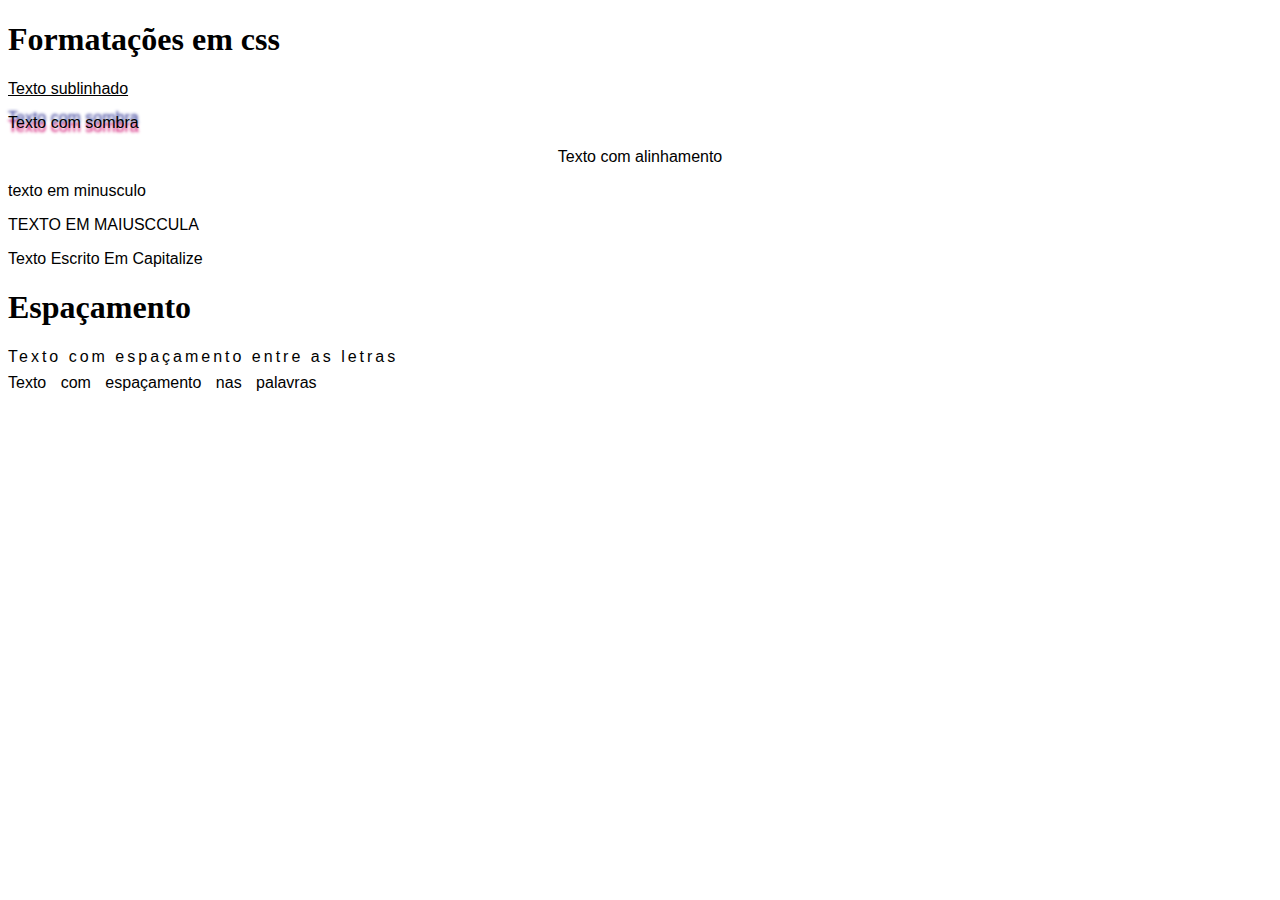
<file: aula_11/index.html>
<!DOCTYPE html>
<html lang="en">
<head>
    <meta charset="UTF-8">
    <meta name="viewport" content="width=device-width, initial-scale=1.0">
    <title>Document</title>

    <style>

        p { 
            font-family: Impact, Haettenschweiler, 'Arial Narrow Bold', sans-serif;
        }

        .sublinhado {
            text-decoration-line: underline;
        }

        .sombra {
            text-shadow: 0px 4px 3px rgb(207, 11, 109), 0px -5px 3px rgb(49, 55, 150); 
        }

        .alinhamento {
            text-align: center;
        }

        .minuscula {
            text-transform: lowercase;
        }

        .maiuscula { 
            text-transform: uppercase;
        }

        .maiuscula {
            text-transform: uppercase;
        }

        .capitalize {
            text-transform: capitalize;
        }

        .espacamento-letras {
            letter-spacing: 3px;
        }

        .espacamento-palavras {
            word-spacing: 10px;
        }

        .espacamento-palavras {
            line-height: 1.5px;
        }


    </style>
</head>
<body>
    
    <h1>Formatações em css </h1>

    <p class="sublinhado">Texto sublinhado</p>
    <p class="sublinhado"></p>
    <p id="sublinhado"></p>
    <p class="sombra">Texto com sombra</p>
    <p class="alinhamento">Texto com alinhamento</p>
    <p class="minuscula">Texto em minusculo</p>
    <p class="maiuscula">Texto em maiusccula</p>
    <p class="capitalize">Texto escrito em capitalize</p>

    <h1>Espaçamento</h1>

    <p class="espacamento-letras">Texto com espaçamento entre as letras </p>
    <p class="espacamento-palavras">Texto com espaçamento nas palavras </p>





</body> 
<html>
</file>
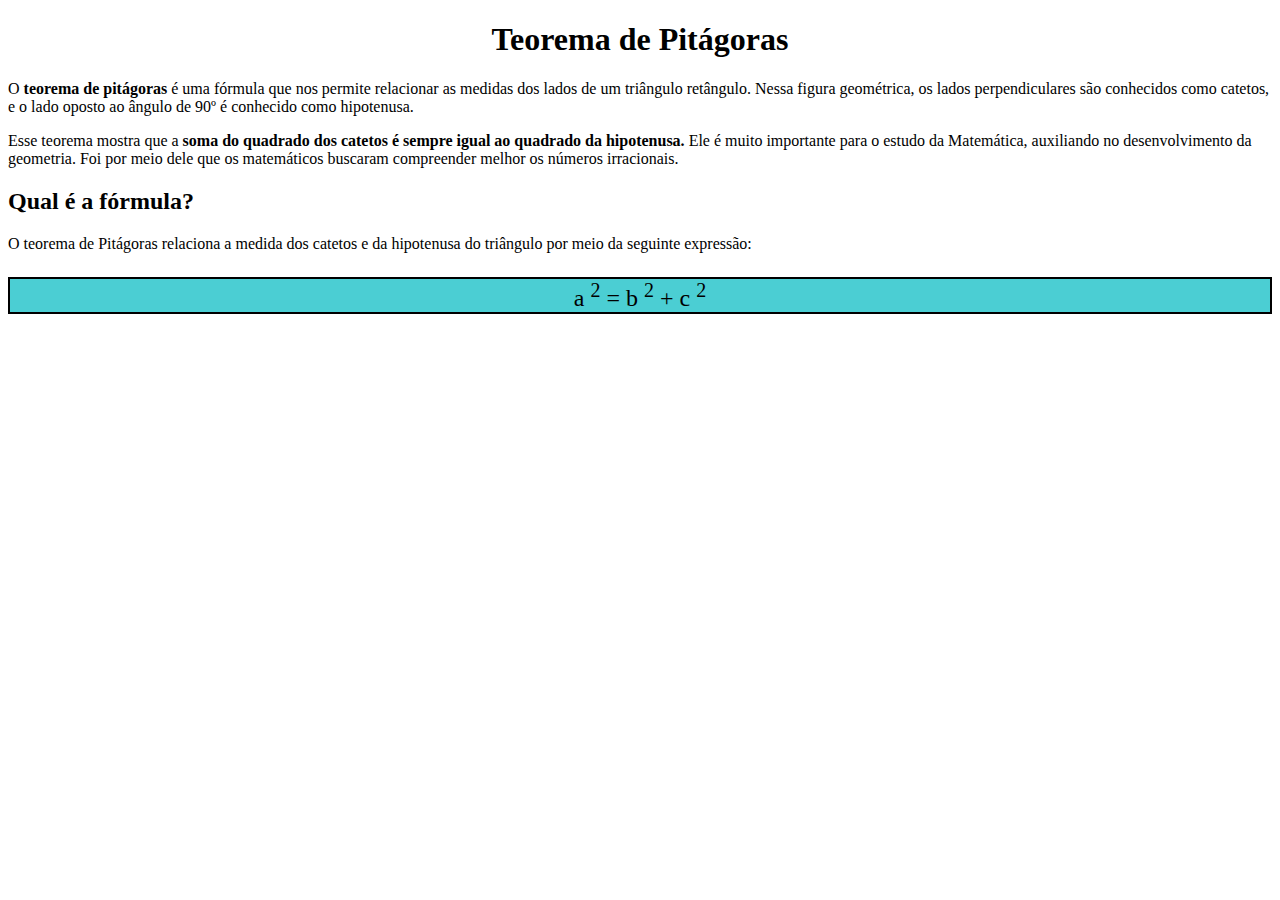
<file: aula_12/index.html>
<!DOCTYPE html>
<html lang="en">
<head>
    <meta charset="UTF-8">
    <meta name="viewport" content="width=device-width, initial-scale=1.0">
    <title>Document</title>
    <link rel="stylesheet" href="./css-externo.css">

</head>
<body>
    <h1 class="titulo"> Teorema de Pitágoras</h1>

    <p>O <strong>teorema de pitágoras</strong> é uma fórmula que nos permite relacionar as medidas dos lados de um triângulo retângulo. Nessa figura geométrica, os lados perpendiculares são conhecidos como catetos, e o lado oposto ao ângulo de 90º é conhecido como hipotenusa. </p> 
    <p>Esse teorema mostra que a <strong>soma do quadrado dos catetos é sempre igual ao quadrado da hipotenusa.</strong> Ele é muito importante para o estudo da Matemática, auxiliando no desenvolvimento da geometria. Foi por meio dele que os matemáticos buscaram compreender melhor os números irracionais.</p>
    <h2> Qual é a fórmula?</h2>
    <p>O teorema de Pitágoras relaciona a medida dos catetos e da hipotenusa do triângulo por meio da seguinte expressão: </p>
    <p class="quadro">a <sup>2</sup> = b <sup>2</sup> + c <sup>2</sup></p>


</body>
</html>
</file>
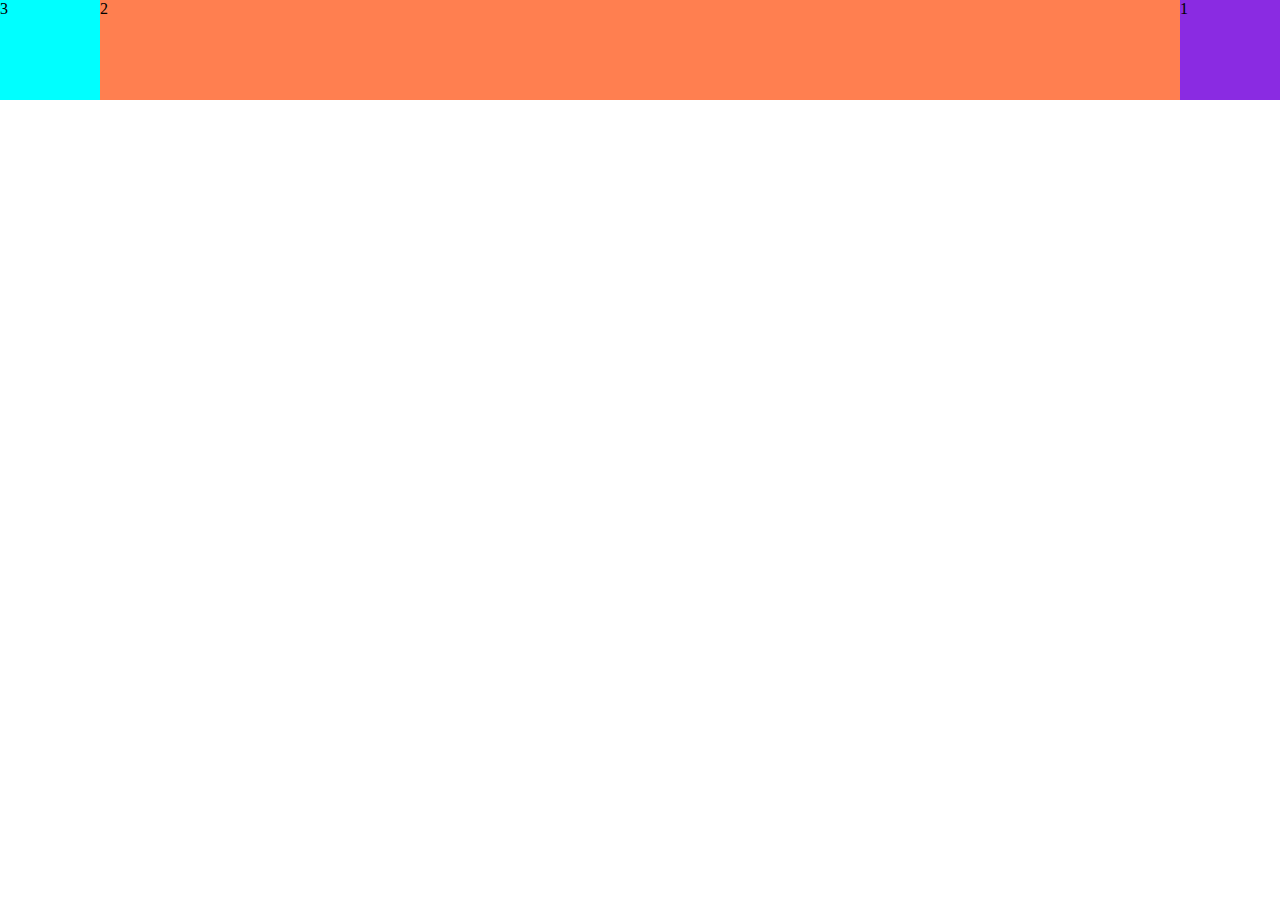
<file: aula_13/index.html>
<!DOCTYPE html>
<html lang="en">
<head>
    <meta charset="UTF-8">
    <meta name="viewport" content="width=device-width, initial-scale=1.0">
    <title>Document</title>
</head>
    <style>
        *{
            padding: 0;
            margin: 0;
            box-sizing: border-box;
        }
        .container{
            display: flex;
        }

        .box{
            width: 100px;
            height: 100px;

        }

        .item1{
            background-color: blueviolet;
            order: 2;
            flex-grow: 0;
        }

        .item2{
            background-color: coral;
            order: 1;
            flex-grow: 1;
        }

        .item3{
            background-color: aqua;
        
        }

    </style>
<body> 
    <div class="container">
        <div class="box item1">1</div>
        <div class="box item2">2</div>
        <div class="box item3">3</div>
    </div>
    
</body>
</html>
</file>
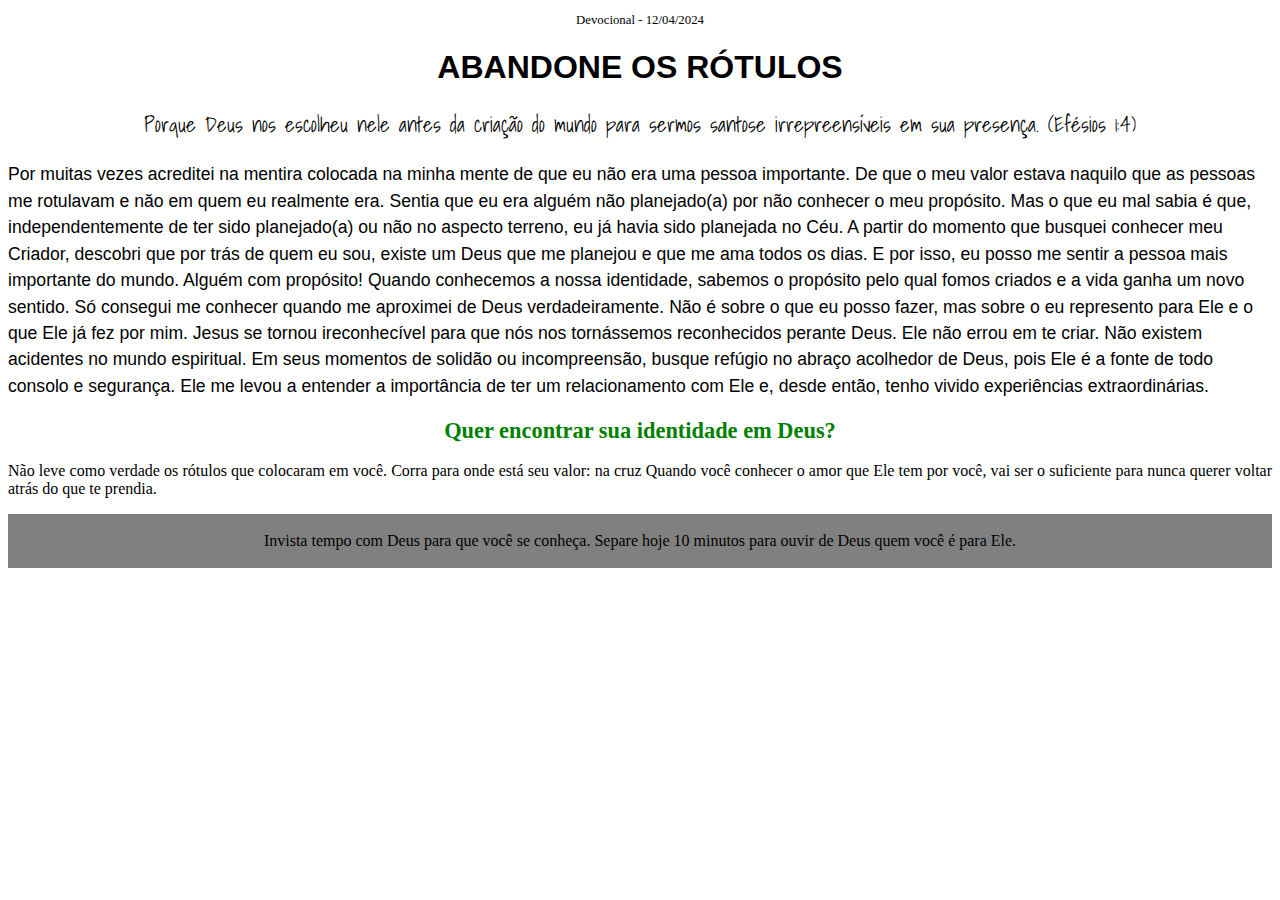
<file: aula_18/index.html>
<!DOCTYPE html>
<html lang="en">
<head>
    <meta charset="UTF-8">
    <meta name="viewport" content="width=device-width, initial-scale=1.0">
    <title>Document</title>
    <link rel="stylesheet" href="./interno.css">
</head>
<body> 
    
 

    <p class="cabecalho"> Devocional - 12/04/2024</p>

     <h1 class="titulo">Abandone os Rótulos</h1>

     <p class="versiculo">Porque Deus nos escolheu nele antes da criação do mundo para sermos santose irrepreensíveis em sua presença. (Efésios 1:4)</p>

     <p class="texto">Por muitas vezes acreditei na mentira colocada na minha mente de que eu não era uma pessoa importante. De que o meu valor estava naquilo que as pessoas me rotulavam e năo em quem eu realmente era. Sentia que eu era alguém não planejado(a) por não conhecer o meu propósito. Mas o que eu mal sabia é que, independentemente de ter sido planejado(a) ou não no aspecto terreno, eu já havia sido planejada no Céu.
  
        A partir do momento que busquei conhecer meu Criador, descobri que por trás de quem eu sou, existe um Deus que me planejou e que me ama todos os dias. E por isso, eu posso me sentir a pessoa mais importante do mundo. Alguém com propósito!  
            
        Quando conhecemos a nossa identidade, sabemos o propósito pelo qual fomos criados e a vida ganha um novo sentido. Só consegui me conhecer quando me aproximei de Deus verdadeiramente. Não é sobre o que eu posso fazer, mas sobre o eu represento para Ele e o que Ele já fez por mim. Jesus se tornou ireconhecível para que nós nos tornássemos reconhecidos perante Deus. Ele não errou em te criar. Não existem acidentes no mundo espiritual. Em seus momentos de solidão ou incompreensão, busque refúgio no abraço acolhedor de Deus, pois Ele é a fonte de todo consolo e segurança. Ele me levou a entender a importância de ter um relacionamento com Ele e, desde então, tenho vivido experiências extraordinárias.  </p>

        <h2 class="importante">Quer encontrar sua identidade em Deus?</h2>

        <p class="texto2">Não leve como verdade os rótulos que colocaram em você. Corra para onde está seu valor: na cruz Quando você conhecer o amor que Ele tem por você, vai ser o suficiente para nunca querer voltar atrás do que te prendia. </p>

        <p class="desafio"><br>Invista tempo com Deus para que você se conheça. Separe hoje 10 minutos para ouvir de Deus quem você é para Ele. <br><br></p>


</body>
</html>
</file>
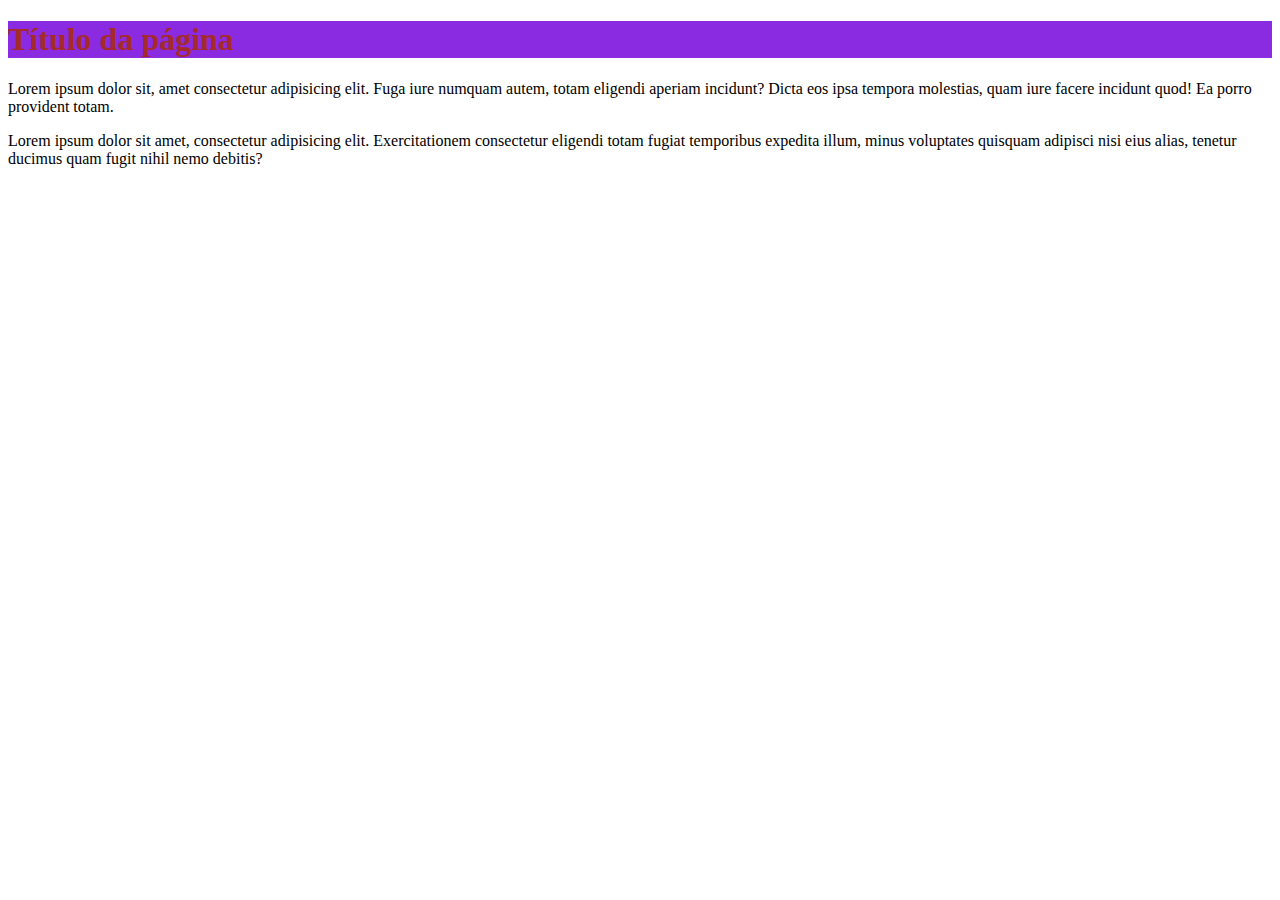
<file: css-interno/index.html>
<!DOCTYPE html>
<html lang="pt-br">
<head>
    <meta charset="UTF-8">
    <meta name="viewport" content="width=device-width, initial-scale=1.0">
    <title>CSS Interno</title>

    <style>
        h1 {
            color: brown;
            background-color: blueviolet;
        }
    </style>
</head>
<body> 

    <h1>Título da página</h1>

    <p>Lorem ipsum dolor sit, amet consectetur adipisicing elit. Fuga iure numquam autem, totam eligendi aperiam incidunt? Dicta eos ipsa tempora molestias, quam iure facere incidunt quod! Ea porro provident totam.</p> 

    <p>Lorem ipsum dolor sit amet, consectetur adipisicing elit. Exercitationem consectetur eligendi totam fugiat temporibus expedita illum, minus voluptates quisquam adipisci nisi eius alias, tenetur ducimus quam fugit nihil nemo debitis?</p>
    
</body>
</html>
</file>
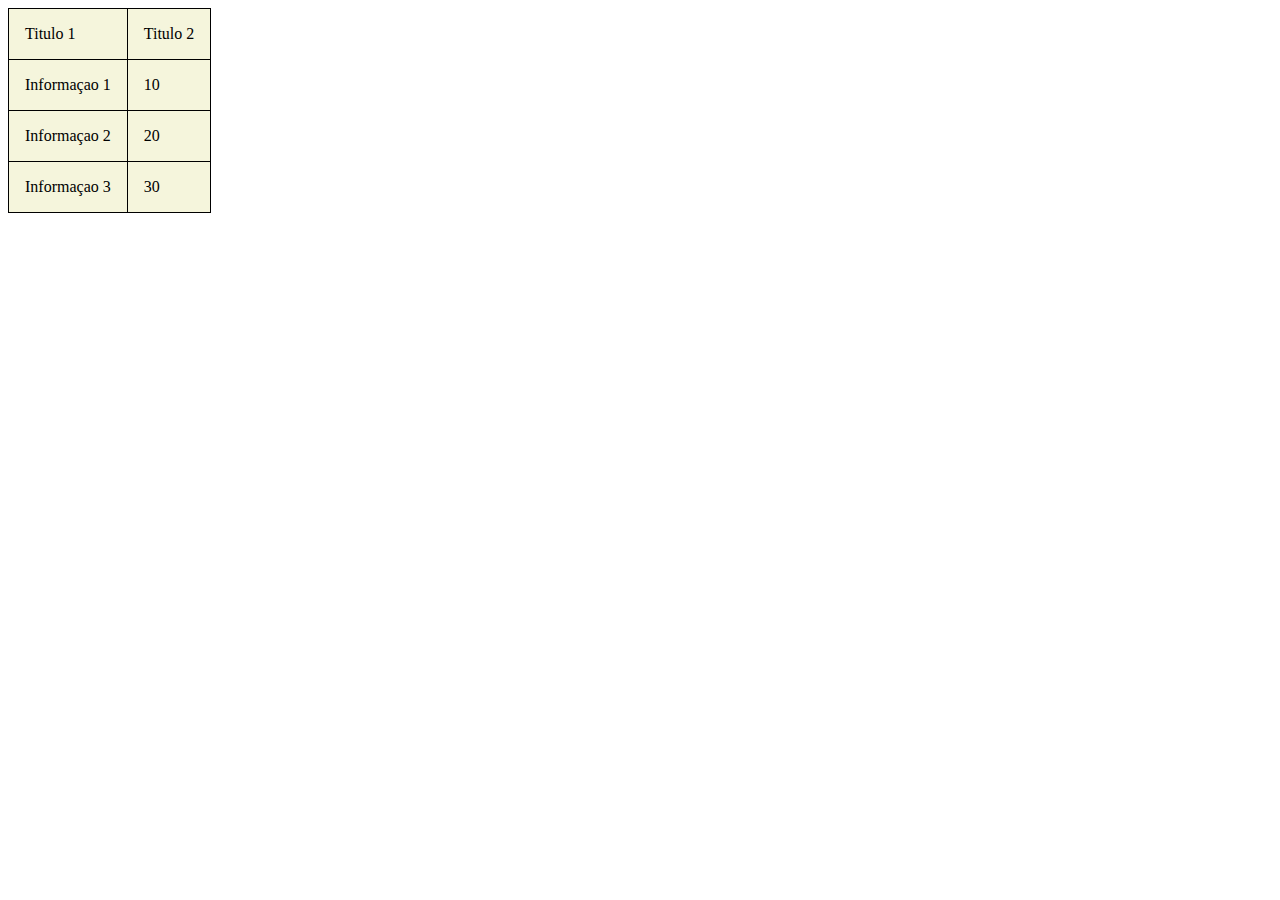
<file: aula_08/tabela.html>
<!DOCTYPE html>
<html lang="en">
<head>
    <meta charset="UTF-8">
    <meta name="viewport" content="width=device-width, initial-scale=1.0">
    <title>Document</title>

    <style> 
        table {
            background-color: beige;
            border: 1px solid black;
            border-collapse: collapse;
        }

        td {
            
            border: 1px solid black;
            padding: 1rem;
        }
        
        .destaque {
            background-color: yellow;
        }
    
    </style>
</head>
<body>
     
    <table> 

        <thead></thead>
        <tbody></tbody>
        <tfoot></tfoot>


        <tr>
            <td>Titulo 1</td>
            <td>Titulo 2</td>
        </tr>
        <tr>
            <td>Informaçao 1</td>
            <td>10</td>
        </tr>
        <tr>
            <td>Informaçao 2</td>
            <td>20</td>
        </tr>
        <tr>
            <td>Informaçao 3</td>
            <td>30</td>
        </tr>
        
    
    </table>
</body>
</html>
</file>
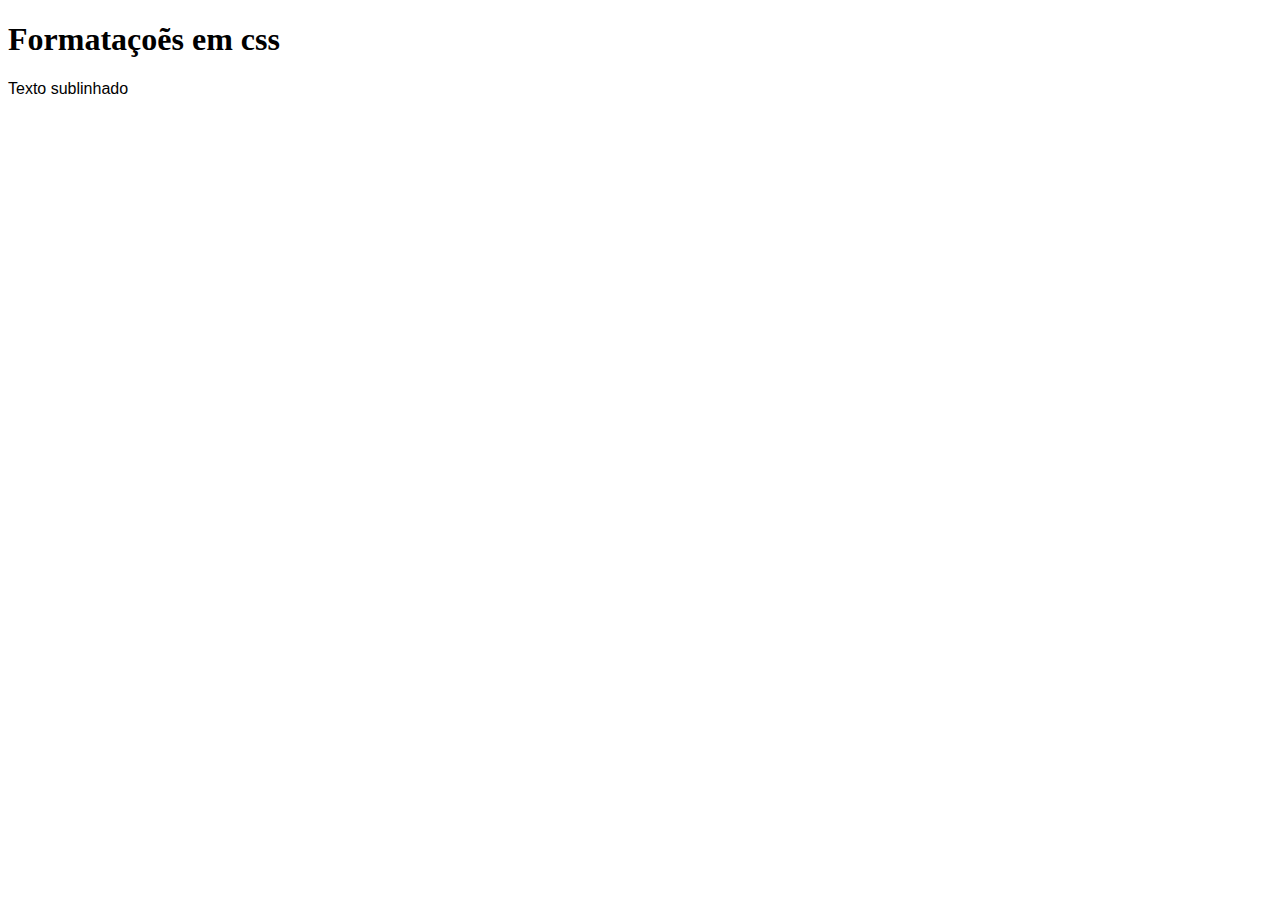
<file: aula_11/texto-css.html>
<!DOCTYPE html>
<html lang="en">
<head>
    <meta charset="UTF-8">
    <meta name="viewport" content="width=device-width, initial-scale=1.0">
    <title>Document</title>

    <style> 

       p {
         font-family: Impact, Haettenschweiler, 'Arial Narrow Bold', sans-serif;
         }
  .sublinhado 
 
    
    </style>

    </head> 

    <h1>Formataçoẽs em css</h1>

    <p class="sublinhado"> Texto sublinhado </p>


    <body>
    
</body>
</html>
</file>
<file: aula_12/css-externo.css>
.titulo {
    text-align: center;
}
.quadro{
    text-align: center;
    font-size: 150%;
    border: 2px solid black;
    background-color: rgb(75, 206, 211);
}
</file>
<file: aula_18/interno.css>
@import url('https://fonts.googleapis.com/css2?family=Shadows+Into+Light&display=swap');

.versiculo{
    font-family: "Shadows Into Light", cursive;
    text-align: center;
    font-size: 1.3em;
}

.cabecalho{
    text-align: center;
    font-size: 0.8em;
}
@import url('https://fonts.googleapis.com/css2?family=Anton&family=Shadows+Into+Light&display=swap');

.titulo{
    font-family: "Anton", sans-serif;
    text-align: center;
    text-transform: uppercase;
}
@import url('https://fonts.googleapis.com/css2?family=Anton&family=Nunito:ital,wght@0,200..1000;1,200..1000&family=Shadows+Into+Light&display=swap');

.texto{
    font-family: "Nunito", sans-serif;
    font-size: 1.1em;
    line-height: 1.5em;
}
.importante{
    color: green;
    font-size: 1.4em;
    font-weight: bold;
    text-align: center;
}
.texto2 {
    text-align: justify;
}
.desafio{
    text-align: center;
    background-color: grey;
}
</file>
